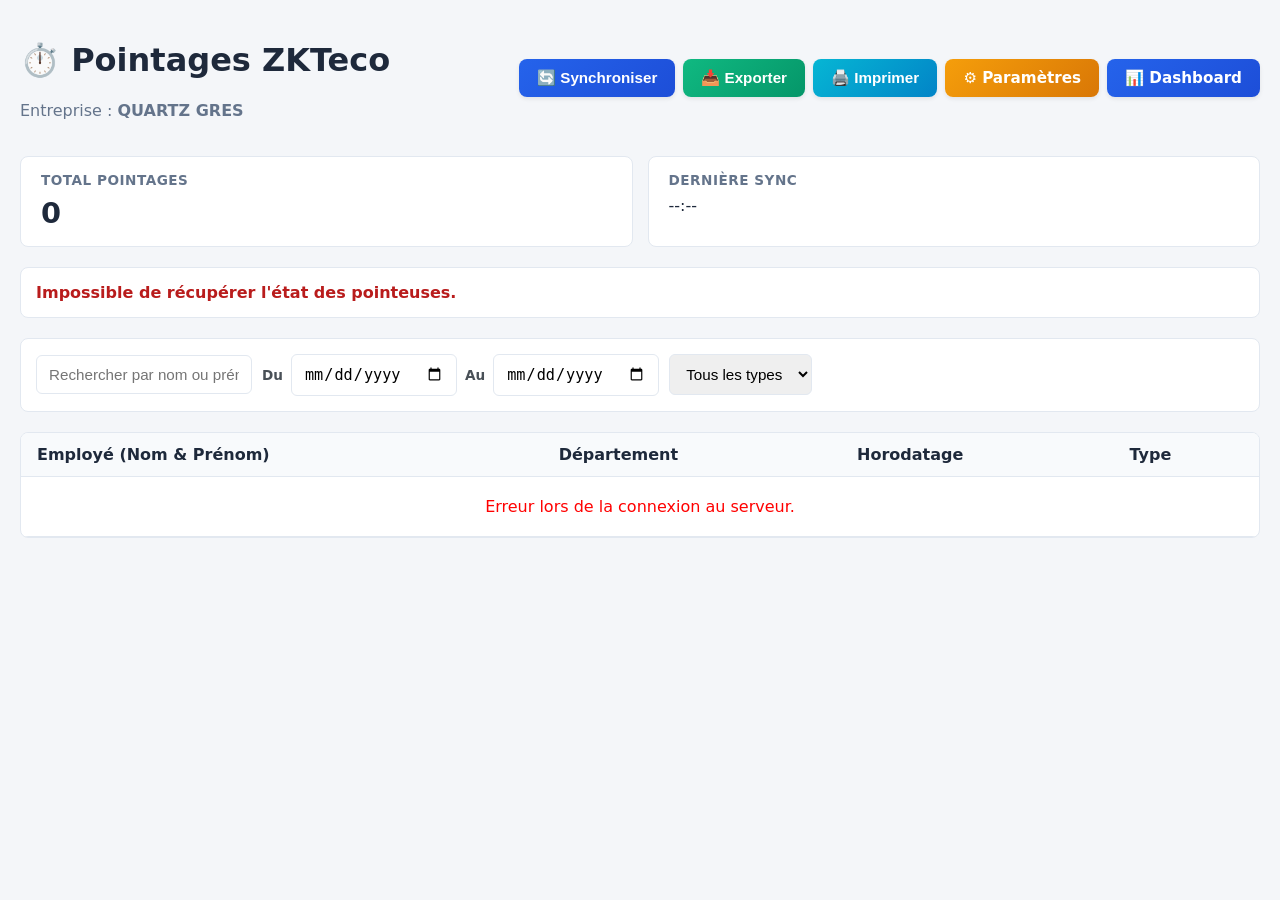
<file: admin/code-pointeuse/index.html>
<?php
require_once __DIR__ . '/config.php';
?>
<!DOCTYPE html>
<html lang="fr">
<head>
    <meta charset="UTF-8">
    <meta name="viewport" content="width=device-width, initial-scale=1.0">
    <title>Gestion des Pointages ZKTeco - Quartz Gres</title>
    <link rel="stylesheet" href="style.css">
</head>
<body>

    <div class="container">
        <header class="header">
            <div>
                <h1>⏱️ Pointages ZKTeco</h1>
                <p class="subtitle">Entreprise : <strong>QUARTZ GRES</strong></p>
            </div>
            <div class="header-actions">
                <button id="btn-sync" class="btn btn-primary">🔄 Synchroniser</button>
                <button id="btn-export" class="btn btn-success">📥 Exporter</button>
                <button id="btn-print" class="btn btn-info">🖨️ Imprimer</button>
                <a href="manage.php" class="btn btn-warning">⚙️ Paramètres</a>
                <a href="dashboard.php" class="btn btn-primary">📊 Dashboard</a>
            </div>
        </header>

        <!-- Cartes d'indicateurs (KPIs) -->
        <div class="kpi-grid">
            <div class="card">
                <h3>Total Pointages</h3>
                <p id="kpi-total" class="kpi-number">0</p>
            </div>
            <div class="card">
                <h3>Dernière Sync</h3>
                <p id="kpi-sync" class="kpi-text">--:--</p>
            </div>
        </div>

        <!-- État des pointeuses -->
        <div id="device-status" class="device-status-card">
            Chargement de l'état des pointeuses...
        </div>

        <!-- Zone de Filtres -->
        <div class="filters-card">
            <input type="text" id="search-name" placeholder="Rechercher par nom ou prénom...">
            <div class="date-range">
                <span class="date-label">Du</span>
                <input type="date" id="filter-date-from">
                <span class="date-label">Au</span>
                <input type="date" id="filter-date-to">
            </div>
            <select id="filter-type">
                <option value="">Tous les types</option>
                <option value="Entrée">Entrée</option>
                <option value="Sortie">Sortie</option>
            </select>
        </div>

        <!-- Compteur de lignes -->
        <div id="row-count" class="row-count"></div>

        <!-- Tableau des Pointages -->
        <div class="table-container">
            <table>
                <thead>
                    <tr>
                        <th>Employé (Nom & Prénom)</th>
                        <th>Département</th>
                        <th>Horodatage</th>
                        <th>Type</th>
                    </tr>
                </thead>
                <tbody id="table-body">
                    <tr><td colspan="4" class="loading">Chargement des pointages...</td></tr>
                </tbody>
            </table>
        </div>
    </div>

    <script src="app.js"></script>
</body>
</html>
</file>
<file: admin/code-pointeuse/style.css>
:root {
    --bg-color: #f4f6f9;
    --card-bg: #ffffff;
    --text-primary: #1e293b;
    --accent: #2563eb;
    --accent-hover: #1d4ed8;
    --border: #e2e8f0;
    --success: #10b981;
    --warning: #f59e0b;
    --danger: #ef4444;
    --purple: #8b5cf6;
    --dark-bg: #0f172a;
}

body {
    font-family: system-ui, -apple-system, sans-serif;
    background-color: var(--bg-color);
    color: var(--text-primary);
    margin: 0;
    padding: 20px;
}

.container {
    max-width: 1400px;
    margin: 0 auto;
}

.header {
    display: flex;
    justify-content: space-between;
    align-items: center;
    margin-bottom: 20px;
    flex-wrap: wrap;
    gap: 12px;
}

.header .header-actions {
    display: flex;
    align-items: center;
    gap: 8px;
    flex-wrap: wrap;
}

.subtitle {
    margin-top: 5px;
    color: #64748b;
}

/* ===== MODERN BUTTON SYSTEM ===== */
.btn {
    display: inline-flex;
    align-items: center;
    gap: 6px;
    border: none;
    border-radius: 8px;
    cursor: pointer;
    font-weight: 600;
    font-size: 0.95rem;
    padding: 10px 18px;
    transition: all 0.2s ease;
    text-decoration: none;
    white-space: nowrap;
    box-shadow: 0 2px 4px rgba(0, 0, 0, 0.08);
}

.btn:hover {
    transform: translateY(-1px);
    box-shadow: 0 4px 12px rgba(0, 0, 0, 0.15);
}

.btn:active {
    transform: translateY(0);
}

.btn:disabled {
    opacity: 0.5;
    cursor: not-allowed;
    transform: none;
    box-shadow: 0 2px 4px rgba(0, 0, 0, 0.05);
}

.btn-primary {
    background: linear-gradient(135deg, var(--accent), var(--accent-hover));
    color: white;
}

.btn-primary:hover {
    background: linear-gradient(135deg, var(--accent-hover), #1e40af);
}

.btn-success {
    background: linear-gradient(135deg, var(--success), #059669);
    color: white;
}

.btn-success:hover {
    background: linear-gradient(135deg, #059669, #047857);
}

.btn-info {
    background: linear-gradient(135deg, #06b6d4, #0284c7);
    color: white;
}

.btn-info:hover {
    background: linear-gradient(135deg, #0284c7, #0362ec);
}

.btn-warning {
    background: linear-gradient(135deg, var(--warning), #d97706);
    color: white;
}

.btn-warning:hover {
    background: linear-gradient(135deg, #d97706, #b45309);
}

.btn-secondary {
    background: linear-gradient(135deg, #94a3b8, #64748b);
    color: white;
}

.btn-secondary:hover {
    background: linear-gradient(135deg, #64748b, #475569);
}

.btn-danger {
    background: linear-gradient(135deg, var(--danger), #b91c1c);
    color: white;
}

.btn-danger:hover {
    background: linear-gradient(135deg, #b91c1c, #991b1b);
}

.btn-sm {
    padding: 6px 12px;
    font-size: 0.85rem;
}

.btn-group {
    display: flex;
    gap: 8px;
    flex-wrap: wrap;
}

/* Tabs */
.tabs {
    display: flex;
    gap: 4px;
    margin-bottom: 20px;
    background: var(--card-bg);
    border-radius: 8px;
    border: 1px solid var(--border);
    padding: 4px;
}

.tab-btn {
    flex: 1;
    padding: 12px 20px;
    border: none;
    background: transparent;
    cursor: pointer;
    font-weight: 600;
    border-radius: 6px;
    transition: all 0.2s;
    color: #64748b;
}

.tab-btn:hover {
    background: #f8fafc;
    color: var(--text-primary);
}

.tab-btn.active {
    background: var(--accent);
    color: white;
}

.tab-content {
    display: none;
}

.tab-content.active {
    display: block;
}

/* KPI Grid */
.kpi-grid {
    display: grid;
    grid-template-columns: repeat(auto-fit, minmax(200px, 1fr));
    gap: 15px;
    margin-bottom: 20px;
}

.card {
    background: var(--card-bg);
    padding: 15px 20px;
    border-radius: 8px;
    border: 1px solid var(--border);
}

.card-sm {
    padding: 12px 16px;
}

.card h3 {
    font-size: 0.85rem;
    color: #64748b;
    margin: 0 0 8px 0;
    font-weight: 600;
    text-transform: uppercase;
    letter-spacing: 0.5px;
}

.card h4 {
    font-size: 0.75rem;
    color: #94a3b8;
    margin: 0 0 6px 0;
    font-weight: 600;
    text-transform: uppercase;
}

.kpi-number {
    font-size: 1.8rem;
    font-weight: bold;
    margin: 0;
}

.kpi-value {
    font-size: 1.3rem;
    font-weight: bold;
    margin: 2px 0 0 0;
}

.kpi-text {
    font-size: 1rem;
    margin-top: 5px;
}

.kpi-sub {
    font-size: 0.75rem;
    color: #94a3b8;
    margin-top: 4px;
}

.success { color: var(--success); }
.warning { color: var(--warning); }
.danger { color: var(--danger); }
.purple { color: var(--purple); }

/* Device Status */
.device-status-card {
    background: var(--card-bg);
    padding: 15px;
    border-radius: 8px;
    border: 1px solid var(--border);
    margin-bottom: 20px;
}

.device-card {
    padding: 12px 14px;
    margin-bottom: 12px;
    border-radius: 6px;
    display: flex;
    flex-direction: column;
    gap: 6px;
    border: 1px solid transparent;
}

.device-card-header {
    display: flex;
    justify-content: space-between;
    align-items: center;
}

.device-info {
    display: flex;
    flex-direction: column;
    gap: 2px;
}

.device-name {
    font-weight: 600;
    color: var(--text-primary);
}

.device-ip {
    font-size: 0.85rem;
    color: #64748b;
}

.device-state {
    padding: 4px 10px;
    border-radius: 999px;
    font-size: 0.9rem;
}

.device-up {
    border-color: #a7f3d0;
    background-color: #ecfdf5;
}

.device-up .device-state {
    background: var(--success);
    color: white;
}

.device-down {
    border-color: #fecaca;
    background-color: #fef2f2;
}

.device-down .device-state {
    background: var(--danger);
    color: white;
}

.device-message {
    color: #475569;
    margin: 0;
}

.status-error {
    color: #b91c1c;
    font-weight: 600;
}

.device-status-summary {
    font-weight: 700;
    margin-bottom: 12px;
    color: #0f172a;
}

/* Filters */
.filters-card {
    background: var(--card-bg);
    padding: 15px;
    border-radius: 8px;
    border: 1px solid var(--border);
    display: flex;
    gap: 10px;
    margin-bottom: 20px;
    flex-wrap: wrap;
    align-items: center;
}

.date-range {
    display: flex;
    align-items: center;
    gap: 8px;
    flex-shrink: 0;
}

.date-label {
    font-size: 0.85rem;
    color: #495057;
    font-weight: 600;
    white-space: nowrap;
}

.date-range input {
    padding: 10px 12px;
    border: 1px solid var(--border);
    border-radius: 6px;
    outline: none;
    font-size: 0.9rem;
    min-width: 140px;
}

.filters-card input,
.filters-card select {
    padding: 10px 12px;
    border: 1px solid var(--border);
    border-radius: 6px;
    outline: none;
    font-size: 0.95rem;
}

/* Table */
.table-container {
    background: var(--card-bg);
    border-radius: 8px;
    border: 1px solid var(--border);
    overflow-x: auto;
}

table {
    width: 100%;
    border-collapse: collapse;
    text-align: left;
}

th, td {
    padding: 12px 16px;
    border-bottom: 1px solid var(--border);
}

th {
    background-color: #f8fafc;
    font-weight: 600;
}

.tag-entrée {
    color: var(--success);
    font-weight: bold;
}

.tag-sortie {
    color: var(--warning);
    font-weight: bold;
}

.loading {
    text-align: center;
    color: #64748b;
    padding: 20px 0;
}

.row-count {
    font-size: 0.9rem;
    color: #475569;
    margin-bottom: 10px;
    font-weight: 600;
}

/* ===== DASHBOARD STYLES ===== */
.dashboard-section-title {
    color: var(--dark-bg);
    font-size: 1.3rem;
    margin: 30px 0 16px 0;
    padding-bottom: 8px;
    border-bottom: 3px solid var(--accent);
}

.dashboard-sub-section {
    background: var(--card-bg);
    border: 1px solid var(--border);
    border-radius: 8px;
    padding: 20px;
    margin-bottom: 20px;
}

.dashboard-sub-section h3 {
    color: var(--dark-bg);
    font-size: 1.05rem;
    margin: 0 0 6px 0;
}

.dashboard-sub-section .text-sm {
    color: #64748b;
    font-size: 0.85rem;
    margin-bottom: 15px;
}

.chart-row {
    margin-top: 15px;
}

.chart-row canvas {
    max-height: 350px;
}

.dashboard-table {
    width: 100%;
    border-collapse: collapse;
    margin-top: 15px;
    background: var(--card-bg);
    border-radius: 6px;
    overflow: hidden;
}

.dashboard-table th,
.dashboard-table td {
    padding: 8px 12px;
    text-align: left;
    border-bottom: 1px solid var(--border);
    font-size: 0.9rem;
}

.dashboard-table th {
    background-color: #f8fafc;
    font-weight: 600;
}

.dashboard-table tbody tr.risk-high {
    background-color: #fef2f2;
    border-left: 3px solid var(--danger);
}

.dashboard-table tbody tr.risk-medium {
    background-color: #fffbeb;
    border-left: 3px solid var(--warning);
}

.recommendation-card {
    border-radius: 8px;
    padding: 16px;
    margin-bottom: 12px;
    border-left: 4px solid var(--accent);
    background: #f8fafc;
}

.recommendation-card.priority-high {
    background: #fef2f2;
    border-left-color: var(--danger);
}

.recommendation-card.priority-medium {
    background: #fffbeb;
    border-left-color: var(--warning);
}

.recommendation-card.priority-low {
    background: #ecfdf5;
    border-left-color: var(--success);
}

.rec-header {
    display: flex;
    justify-content: space-between;
    align-items: center;
    margin-bottom: 8px;
}

.rec-category {
    font-weight: 700;
    font-size: 0.95rem;
    color: var(--dark-bg);
}

.rec-priority {
    padding: 2px 10px;
    border-radius: 999px;
    font-size: 0.75rem;
    font-weight: 600;
    text-transform: uppercase;
}

.rec-priority.priority-high {
    background: var(--danger);
    color: white;
}

.rec-priority.priority-medium {
    background: var(--warning);
    color: white;
}

.rec-priority.priority-low {
    background: var(--success);
    color: white;
}

.rec-text {
    margin: 0;
    font-size: 0.9rem;
    color: #334155;
}

/* Responsive */
@media (max-width: 768px) {
    .kpi-grid {
        grid-template-columns: repeat(2, 1fr);
    }
    .dashboard-sub-section {
        padding: 12px;
    }
}

@media (max-width: 480px) {
    .kpi-grid {
        grid-template-columns: 1fr;
    }
    .tabs {
        flex-direction: column;
    }
}
</file>
